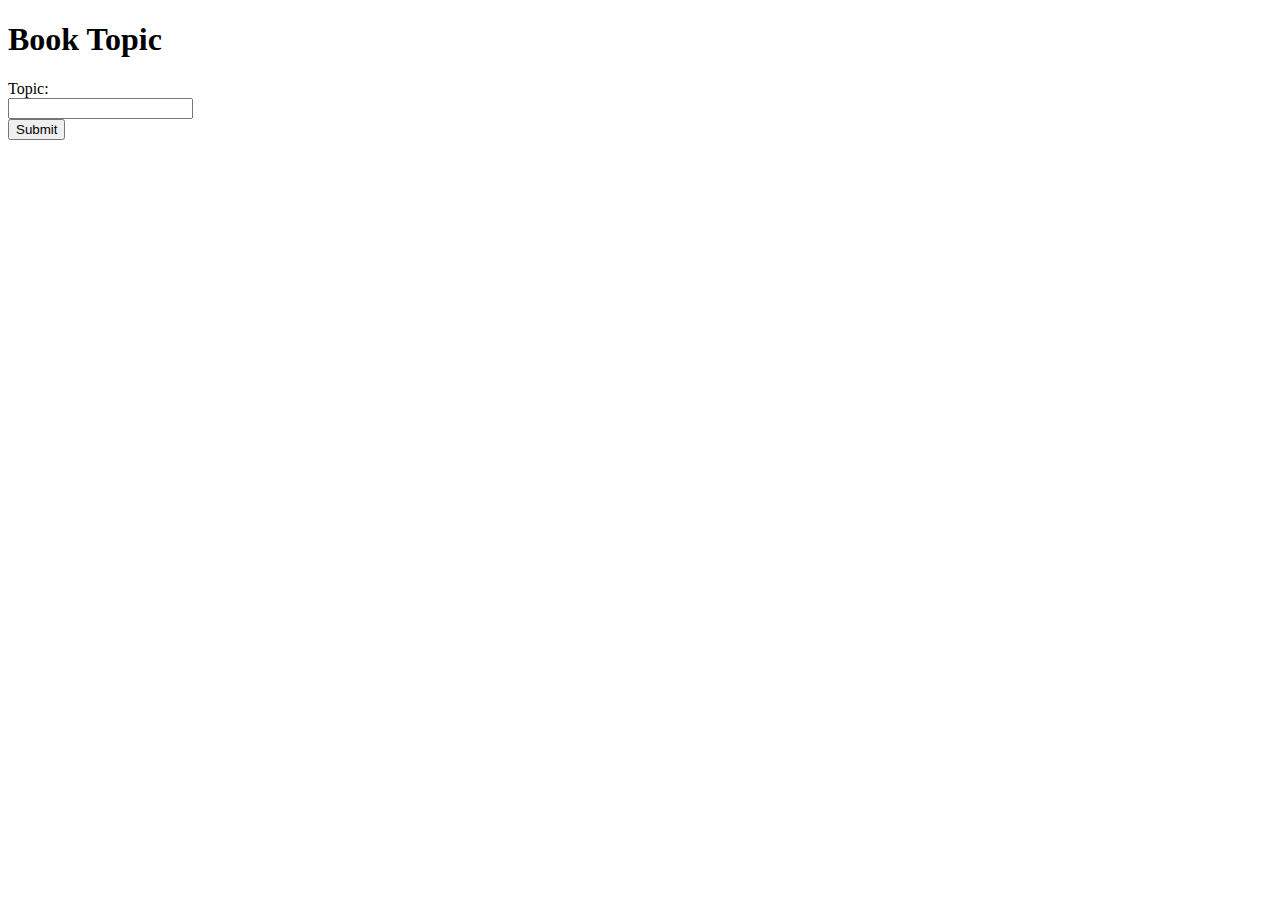
<file: Flask_web/templates/topic.html>
<!DOCTYPE html>
<html>
  <head>
    <title>Book Topic</title>
  </head>
  <body>
    <h1>Book Topic</h1>
    <form action="{{ url_for('post') }}" method="post">
      <label for="topic">Topic:</label><br>
      <input type="text" id="topic" name="topic"><br>
      <input type="submit" value="Submit">
    </form>
  </body>
</html>
</file>
